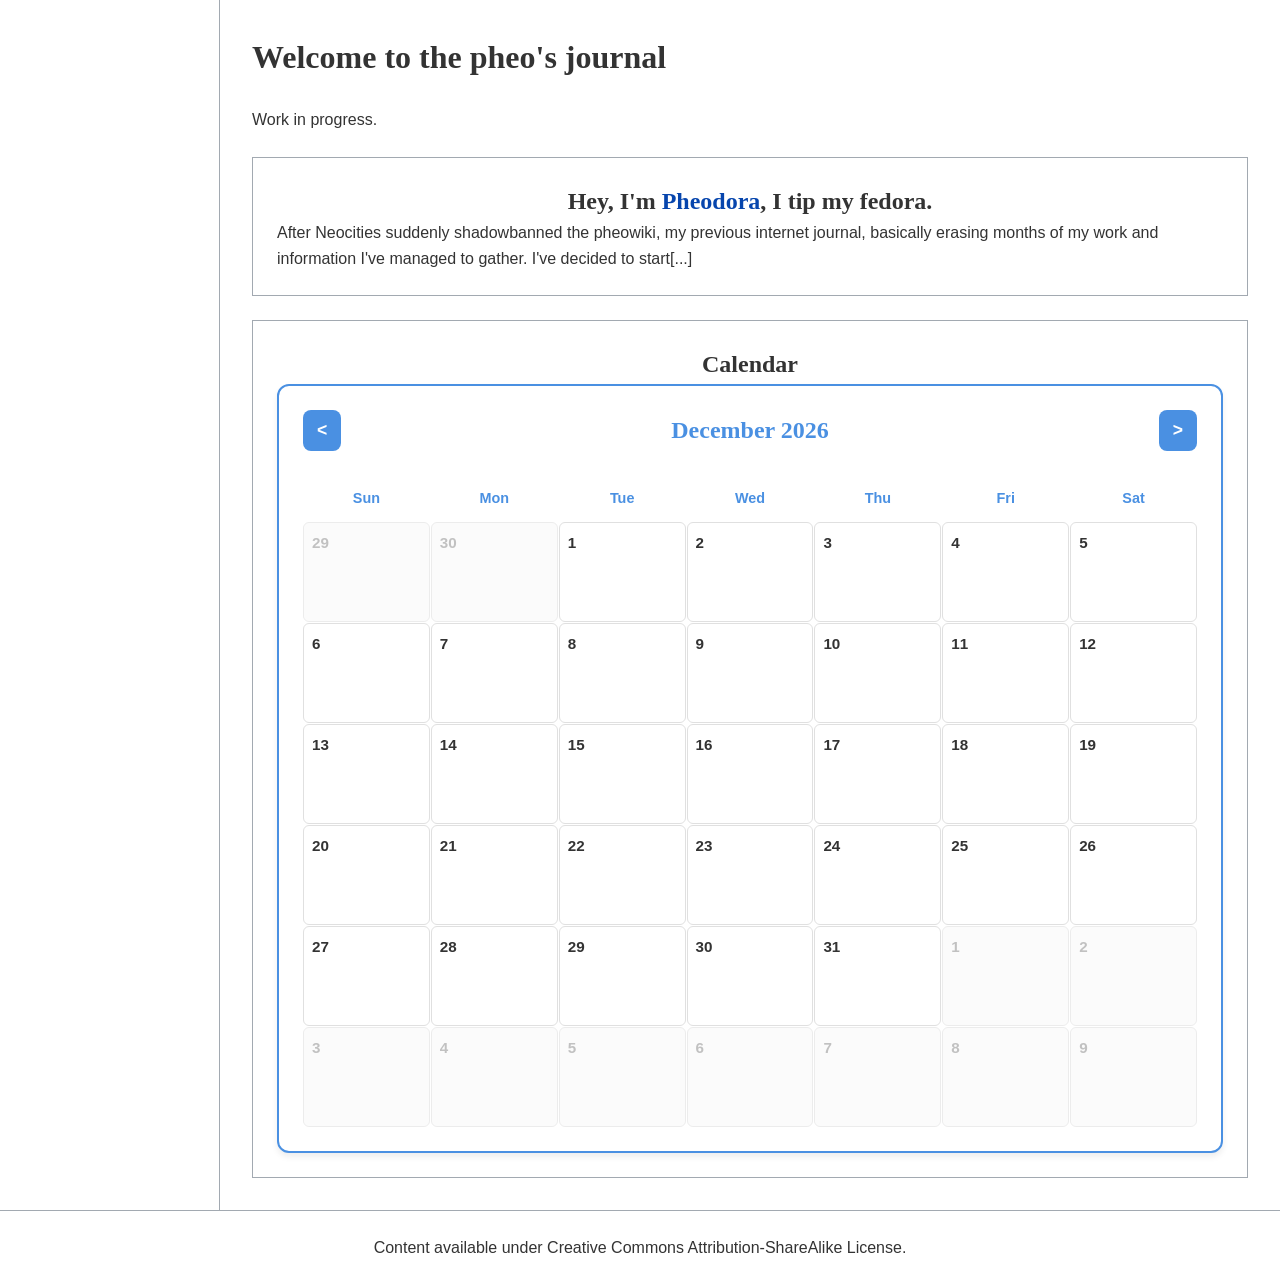
<file: index.html>
<!DOCTYPE html>
<html lang="en">
<style>
:root {
    --accent: #4a90e2;
    --accent-transition: 0.6s cubic-bezier(0.4, 0, 0.2, 1);
}

#calendar-widget {
    width: 100%;
    background: white;
    border: 2px solid var(--accent);
    border-radius: 12px;
    padding: 1.5rem;
    font-family: Arial, sans-serif;
    transition: border-color var(--accent-transition),
                box-shadow var(--accent-transition);
    box-shadow: 0 4px 6px rgba(0, 0, 0, 0.07);
    overflow: visible;
    box-sizing: border-box;
}

#calendar-widget:hover {
    box-shadow: 0 8px 12px rgba(0, 0, 0, 0.1);
}

.calendar-header {
    display: flex;
    justify-content: space-between;
    align-items: center;
    margin-bottom: 1.5rem;
    user-select: none;
}

.calendar-header h2 {
    margin: 0;
    color: var(--accent);
    transition: color var(--accent-transition);
    font-size: 1.5rem;
    flex: 1;
    text-align: center;
}

.calendar-header button {
    background: var(--accent);
    color: white;
    border: none;
    padding: 10px 14px;
    cursor: pointer;
    border-radius: 8px;
    font-size: 1.1rem;
    transition: all 0.3s ease;
    font-weight: bold;
    user-select: none;
}

.calendar-header button:hover {
    transform: scale(1.08);
    box-shadow: 0 2px 8px rgba(0, 0, 0, 0.2);
}

.calendar-header button:active {
    transform: scale(0.96);
}

.calendar-weekdays,
.calendar-days {
    display: grid;
    grid-template-columns: repeat(7, 1fr);
    gap: 1px;
    box-sizing: border-box;
}

.calendar-weekdays div {
    text-align: center;
    font-weight: bold;
    color: var(--accent);
    padding: 12px 8px;
    transition: color var(--accent-transition);
    user-select: none;
    font-size: 0.9rem;
}

.day {
    border: 1px solid #e0e0e0;
    min-height: 100px;
    padding: 8px;
    box-sizing: border-box;
    background: white;
    transition: all 0.3s ease;
    border-radius: 6px;
    display: flex;
    flex-direction: column;
    animation: fadeIn 0.4s ease-out;
    overflow: hidden;
    position: relative;
}

@keyframes fadeIn {
    from {
        opacity: 0;
        transform: translateY(2px);
    }
    to {
        opacity: 1;
        transform: translateY(0);
    }
}

.day:hover {
    border-color: var(--accent);
    box-shadow: 0 2px 8px rgba(74, 144, 226, 0.15);
    z-index: 10;
}

.day-number {
    font-weight: bold;
    margin-bottom: 6px;
    color: #333;
    font-size: 0.95rem;
    user-select: none;
    flex-shrink: 0;
}

.events-container {
    display: flex;
    flex-direction: column;
    gap: 3px;
    overflow: hidden;
    min-height: 0;
    max-width: 100%;
}

.event {
    display: block;
    background: var(--accent);
    color: white;
    text-decoration: none;
    padding: 5px 8px;
    border-radius: 5px;
    font-size: 0.75rem;
    transition: all 0.2s ease;
    overflow: hidden;
    text-overflow: ellipsis;
    white-space: nowrap;
    user-select: none;
    cursor: pointer;
    flex-shrink: 0;
    position: relative;
    word-break: break-word;
    max-width: 100%;
    min-width: 0;
}

.event:hover {
    transform: scale(1.03);
    box-shadow: 0 2px 6px rgba(0, 0, 0, 0.25);
    filter: brightness(1.1);
}

.event:hover .event-tooltip {
    opacity: 1;
    visibility: visible;
    transform: translateY(0);
}

.event:active {
    transform: scale(0.97);
}

.event a {
    color: inherit;
    text-decoration: none;
    display: block;
}

.event-tooltip {
    position: absolute;
    bottom: 100%;
    left: 50%;
    transform: translateX(-50%) translateY(-8px);
    background: rgba(0, 0, 0, 0.9);
    color: white;
    padding: 8px 12px;
    border-radius: 6px;
    font-size: 0.8rem;
    white-space: normal;
    word-wrap: break-word;
    max-width: 250px;
    z-index: 1001;
    pointer-events: none;
    opacity: 0;
    visibility: hidden;
    transition: opacity 0.2s ease, visibility 0.2s ease;
    line-height: 1.3;
    text-overflow: clip;
    overflow: visible;
    display: none;
}

.event:hover .event-tooltip {
    display: block;
}

.empty {
    background: #fafafa;
    opacity: 0.6;
}

.empty .day-number {
    color: #999;
}

.anniversary {
    background: #999;
    color: white;
    opacity: 0.8;
}

.anniversary:hover {
    opacity: 1;
    background: #777;
}

.other-month-event {
    opacity: 0.5;
}

.event-overflow-indicator {
    font-size: 0.65rem;
    text-align: center;
    padding: 2px 4px;
    background: rgba(0, 0, 0, 0.15);
    border-radius: 3px;
    margin-top: auto;
    flex-shrink: 0;
    color: #666;
}

.events-container.single-event .event {
    white-space: pre-wrap;
    overflow: visible;
    text-overflow: clip;
    word-break: break-word;
}
</style>

<head>
    <meta charset="UTF-8">
    <meta name="viewport" content="width=device-width, initial-scale=1.0">
    <title>pheo's journal homepage</title>
    <link rel="stylesheet" href="assets/css/global.css">
</head>
<body>
    <div id="header-container"></div>

    <div class="container">

        <div id="sidebar-container"></div>

    <main class="content">
        <h1>Welcome to the pheo's journal</h1>

        <p>
            Work in progress.
        </p>

        <section class="featured-box">
            <center><h2>Hey, I'm <a href="https://pheosjournal.github.io/p/pheodora">Pheodora</a>, I tip my fedora.</h2></center>
            <p>
                After Neocities suddenly shadowbanned the pheowiki, my previous internet journal, basically erasing months of my work and information I've managed to gather. I've decided to start[...]
            </p>
        </section>

        <section class="featured-box">
           <center><h2>Calendar</h2></center>
            <ul>


<div id="calendar-widget">
    <div class="calendar-header">
        <button id="prevMonth">&lt;</button>
        <h2 id="monthTitle"></h2>
        <button id="nextMonth">&gt;</button>
    </div>

    <div class="calendar-weekdays">
        <div>Sun</div>
        <div>Mon</div>
        <div>Tue</div>
        <div>Wed</div>
        <div>Thu</div>
        <div>Fri</div>
        <div>Sat</div>
    </div>

    <div id="calendarDays" class="calendar-days"></div>
</div>

                
            </ul>
        </section>
    </main>

</div>
<footer class="wiki-footer">
    <p>Content available under Creative Commons Attribution-ShareAlike License.</p>
</footer>

<script src="assets/js/global.js"></script>
</body>
<script>
// ======================================
// EVENTS
// ======================================

const events = [
    {
        title: "Saki's Autism Adventure and Friends ban",
        date: "2026-06-10",
        anniversaries: true,
    },
    {
        title: "Kandy's hangout for cool people ^_^ ban",
        date: "2026-06-05",
        anniversaries: true,
    },
    {
        title: "Sayori's Literature Club ban",
        date: "2026-05-24",
        anniversaries: true,
    },
    {
        title: "Korone Dog House ban",
        date: "2026-05-24",
        anniversaries: true,
    },
    {
        title: "ᰔ・Cinnamon cat Cafe ｡°✧ ban",
        date: "2026-05-24",
        anniversaries: true,
    },
    {
        title: "︶꒦🎀𝐃𝐨𝐤𝐢 𝐃𝐨𝐤𝐢 𝐋𝐢𝐭𝐞𝐫𝐚𝐭𝐮𝐫𝐞 𝐂𝐥𝐮𝐛 (𝑨𝒄𝒕 2) ღ˚ ban",
        date: "2026-05-20",
        anniversaries: true,
    },
    {
        title: "📕✒️ℓιтεяαтυяε cℓυв!!!🖋️📕🌸 ban",
        date: "2026-05-11",
        anniversaries: true,
    },
    {
        title: "Miside memory leak ban",
        date: "2026-04-14",
        anniversaries: true,
    },    
    {
        title: "mocotopia (holohideout 3.0) ban",
        date: "2026-04-11",
        anniversaries: true,
    },  
    {
        title: "holoConnect ban",
        date: "2026-04-10",
        anniversaries: true,
    },  
    {
        title: "˚♡·˚Dokitalia🎀🍝 ˚ˑ༄ ban",
        date: "2026-03-30",
        anniversaries: true,
    },  
    {
        title: "˚₊‧꒰ა ♱ ໒꒱ ‧₊˚₊‧ ban",
        date: "2026-03-30",
        anniversaries: true,
    },  
    {
        title: "Pheodora's birthday",
        repeat: "yearly",
        month: 7,
        day: 9,
        link: "https://pheosjournal.github.io/p/pheodora"
    },
    {
        title: "Mikaa's birthday",
        repeat: "yearly",
        month: 1,
        day: 19,
        link: "https://pheosjournal.github.io/p/mikaa"
    },
    {
        title: "NewFace's birthday",
        repeat: "yearly",
        month: 11,
        day: 9,
        link: "https://pheosjournal.github.io/p/newface"
    },
    {
        title: "Pandora's birthday",
        repeat: "yearly",
        month: 4,
        day: 26,
        link: "https://pheosjournal.github.io/p/heracles"
    },
];

// ======================================
// SET SEASON COLOR
// ======================================

function setSeasonColor(date) {
    const month = date.getMonth() + 1;

    let color;

    if (month >= 3 && month <= 5) {
        color = "#ff69b4"; // Spring
    }
    else if (month >= 6 && month <= 8) {
        color = "#f7c948"; // Summer
    }
    else if (month >= 9 && month <= 11) {
        color = "#d9534f"; // Fall
    }
    else {
        color = "#4a90e2"; // Winter
    }

    document.documentElement.style.setProperty(
        "--accent",
        color
    );
}

// ======================================
// EVENT OCCURRENCE CHECK
// ======================================

function eventOccurs(event, year, month, day) {

    if (event.repeat === "yearly") {
        return event.month === month && event.day === day;
    }

    if (event.repeat === "monthly") {
        const eventDate = new Date(event.date);
        return eventDate.getDate() === day;
    }

    if (event.repeat === "weekly") {
        const eventDate = new Date(event.date);
        const date = new Date(year, month - 1, day);
        return date.getDay() === eventDate.getDay();
    }

    if (event.date) {
        const eventDate = new Date(event.date);
        return (
            eventDate.getFullYear() === year &&
            eventDate.getMonth() + 1 === month &&
            eventDate.getDate() === day
        );
    }

    return false;
}

// ======================================
// ANNIVERSARY OCCURRENCE CHECK
// ======================================

function anniversaryOccurs(event, year, month, day) {
    if (!event.date) {
        return false;
    }

    const original = new Date(event.date);

    return (
        year > original.getFullYear() &&
        original.getMonth() + 1 === month &&
        original.getDate() === day
    );
}

// ======================================
// CALENDAR RENDERING
// ======================================

let currentDate = new Date();

const monthTitle = document.getElementById("monthTitle");
const calendarDays = document.getElementById("calendarDays");

function renderCalendar() {
    setSeasonColor(currentDate);
    calendarDays.innerHTML = "";

    const year = currentDate.getFullYear();
    const month = currentDate.getMonth();

    monthTitle.textContent = currentDate.toLocaleString("default", {
        month: "long",
        year: "numeric"
    });

    const firstDay = new Date(year, month, 1).getDay();
    const daysInMonth = new Date(year, month + 1, 0).getDate();
    
    // Calculate days from previous month to show
    const prevMonthDays = new Date(year, month, 0).getDate();
    const daysFromPrevMonth = firstDay;

    // Add cells for days from previous month
    for (let i = daysFromPrevMonth; i > 0; i--) {
        const day = prevMonthDays - i + 1;
        const cell = createDayCell(
            year,
            month - 1,
            day,
            true // isOtherMonth
        );
        calendarDays.appendChild(cell);
    }

    // Add cells for each day of the current month
    for (let day = 1; day <= daysInMonth; day++) {
        const cell = createDayCell(year, month, day, false);
        calendarDays.appendChild(cell);
    }

    // Add cells for days from next month to fill the grid
    const totalCells = calendarDays.children.length;
    const remainingCells = 42 - totalCells; // 6 weeks * 7 days
    
    for (let day = 1; day <= remainingCells; day++) {
        const cell = createDayCell(
            year,
            month + 1,
            day,
            true // isOtherMonth
        );
        calendarDays.appendChild(cell);
    }
}

function createDayCell(year, month, day, isOtherMonth) {
    const cell = document.createElement("div");
    cell.className = "day";
    
    if (isOtherMonth) {
        cell.classList.add("empty");
    }

    const num = document.createElement("div");
    num.className = "day-number";
    num.textContent = day;

    cell.appendChild(num);

    // Create container for events
    const eventsContainer = document.createElement("div");
    eventsContainer.className = "events-container";

    // Adjust month for date calculations
    const adjustedMonth = month < 0 ? 11 : (month > 11 ? 0 : month);
    const adjustedYear = month < 0 ? year - 1 : (month > 11 ? year + 1 : year);
    const displayMonth = adjustedMonth + 1;

    let eventCount = 0;
    const MAX_VISIBLE_EVENTS = 3;

    // Check for events on this day
    events.forEach(event => {

        // Check for anniversaries first
        if (
            anniversaryOccurs(
                event,
                adjustedYear,
                displayMonth,
                day
            )
        ) {
            if (eventCount < MAX_VISIBLE_EVENTS) {
                const anniversary = document.createElement("div");

                anniversary.className = "event anniversary";
                
                if (isOtherMonth) {
                    anniversary.classList.add("other-month-event");
                }

                anniversary.textContent =
                    `Anniversary of ${event.title}`;

                anniversary.style.cursor = "pointer";

                // Add tooltip
                const tooltip = document.createElement("div");
                tooltip.className = "event-tooltip";
                tooltip.textContent = `Anniversary of ${event.title}`;
                anniversary.appendChild(tooltip);

                anniversary.addEventListener(
                    "click",
                    () => {

                        const original =
                            new Date(event.date);

                        currentDate = new Date(
                            original.getFullYear(),
                            original.getMonth(),
                            1
                        );

                        renderCalendar();
                    }
                );

                eventsContainer.appendChild(anniversary);
                eventCount++;
            }
        }

        // Check for regular events
        if (
            eventOccurs(
                event,
                adjustedYear,
                displayMonth,
                day
            )
        ) {
            if (eventCount < MAX_VISIBLE_EVENTS) {
                let element;

                if (event.link) {

                    element = document.createElement("a");
                    element.href = event.link;

                } else {

                    element = document.createElement("div");

                }

                element.className = "event";
                
                if (isOtherMonth) {
                    element.classList.add("other-month-event");
                }
                
                element.textContent = event.title;

                // Add tooltip
                const tooltip = document.createElement("div");
                tooltip.className = "event-tooltip";
                tooltip.textContent = event.title;
                element.appendChild(tooltip);

                eventsContainer.appendChild(element);
                eventCount++;
            }
        }
    });

    // Add overflow indicator if there are more events
    let totalEvents = 0;
    events.forEach(event => {
        if (eventOccurs(event, adjustedYear, displayMonth, day) ||
            anniversaryOccurs(event, adjustedYear, displayMonth, day)) {
            totalEvents++;
        }
    });

    if (totalEvents > MAX_VISIBLE_EVENTS) {
        const indicator = document.createElement("div");
        indicator.className = "event-overflow-indicator";
        indicator.textContent = `+${totalEvents - MAX_VISIBLE_EVENTS} more`;
        eventsContainer.appendChild(indicator);
    }

    // If only one event, allow text wrapping but with limits
    if (eventCount === 1 && totalEvents === 1) {
        eventsContainer.classList.add("single-event");
    }

    cell.appendChild(eventsContainer);
    return cell;
}

// ======================================
// EVENT LISTENERS
// ======================================

document
    .getElementById("prevMonth")
    .addEventListener("click", () => {
        currentDate.setMonth(
            currentDate.getMonth() - 1
        );
        renderCalendar();
    });

document
    .getElementById("nextMonth")
    .addEventListener("click", () => {
        currentDate.setMonth(
            currentDate.getMonth() + 1
        );
        renderCalendar();
    });

renderCalendar();
</script>
</html>
</file>
<file: assets/css/global.css>
:root {
    /* Colors */
    --border: #a2a9b1;
    --background: #f8f9fa;
    --content-bg: #ffffff;
    --link: #0645ad;
    --link-hover: #0b0080;
    
    /* Typography */
    --font-serif: "Linux Libertine", "Linux Libertine O", serif;
    --font-size-base: 1rem;
    --line-height-base: 1.6;
    
    /* Spacing */
    --spacing-xs: 0.5rem;
    --spacing-sm: 1rem;
    --spacing-md: 1.5rem;
    --spacing-lg: 2rem;
    
    /* Layout */
    --max-width: 1400px;
    --sidebar-width: 220px;
    --mobile-breakpoint: 56.25rem; /* 900px */
}

html {
    scroll-behavior: smooth;
    font-size: 16px;
}

body {
    font-family: -apple-system, BlinkMacSystemFont, "Segoe UI", Roboto, sans-serif;
    font-size: var(--font-size-base);
    line-height: var(--line-height-base);
    color: #333;
}

h1, h2, h3, h4, h5, h6 {
    font-family: var(--font-serif);
    margin-top: 0;
}

* {
    margin: 0;
    padding: 0;
    box-sizing: border-box;
}

a {
    color: var(--link);
    text-decoration: none;
    transition: color 0.2s ease;
}

a:hover {
    color: var(--link-hover);
    text-decoration: underline;
}

a:focus {
    outline: 2px solid var(--link);
    outline-offset: 2px;
}

.wiki-header {
    display: flex;
    justify-content: space-between;
    align-items: center;
    padding: var(--spacing-md) var(--spacing-lg);
    border-bottom: 1px solid var(--border);
    background: var(--content-bg);
}

.logo {
    font-size: 1.5rem;
    font-weight: bold;
}

.container {
    display: flex;
    max-width: var(--max-width);
    margin: auto;
}

#sidebar-container {
    width: var(--sidebar-width);
    border-right: 1px solid var(--border);
    flex-shrink: 0;
}

.sidebar {
    padding: var(--spacing-lg);
}

.sidebar ul {
    list-style: none;
}

.sidebar li {
    margin-bottom: var(--spacing-sm);
}

.content,
.article-content {
    flex: 1;
    background: var(--content-bg);
    padding: var(--spacing-lg);
    min-height: 100vh;
}

.content h1,
.article-content h1 {
    margin-bottom: var(--spacing-md);
}

.article-meta {
    margin-bottom: var(--spacing-xs);
    color: #666;
    font-size: 0.875rem;
}

.featured-box {
    border: 1px solid var(--border);
    padding: var(--spacing-md);
    margin-top: var(--spacing-md);
}

.toc {
    width: fit-content;
    background: var(--background);
    border: 1px solid var(--border);
    padding: var(--spacing-md);
    margin: var(--spacing-md) 0;
}

.toc ol {
    margin-left: var(--spacing-md);
}

.infobox {
    float: right;
    width: 300px;
    margin-left: var(--spacing-md);
    margin-bottom: var(--spacing-md);
    border: 1px solid var(--border);
    background: var(--background);
}

.infobox table {
    width: 100%;
    border-collapse: collapse;
}

.infobox th,
.infobox td {
    border: 1px solid var(--border);
    padding: var(--spacing-xs);
}

.infobox img {
    width: 100%;
    display: block;
}

.references {
    margin-left: var(--spacing-md);
}

.categories {
    margin-top: var(--spacing-lg);
    border-top: 1px solid var(--border);
    padding-top: var(--spacing-md);
}

.categories a {
    margin-right: var(--spacing-md);
}

.wiki-footer {
    border-top: 1px solid var(--border);
    padding: var(--spacing-md);
    text-align: center;
    background: var(--content-bg);
}

@media (max-width: 900px) {
    :root {
        --spacing-lg: 1.5rem;
    }
    
    .container {
        flex-direction: column;
    }

    .sidebar {
        width: 100%;
        border-right: none;
        border-bottom: 1px solid var(--border);
    }

    .infobox {
        float: none;
        width: 100%;
        margin-left: 0;
    }
}

@media (max-width: 600px) {
    .wiki-header {
        flex-direction: column;
        gap: var(--spacing-md);
    }
    
    .sidebar {
        padding: var(--spacing-md);
    }
    
    .content,
    .article-content {
        padding: var(--spacing-md);
    }
}
</file>
